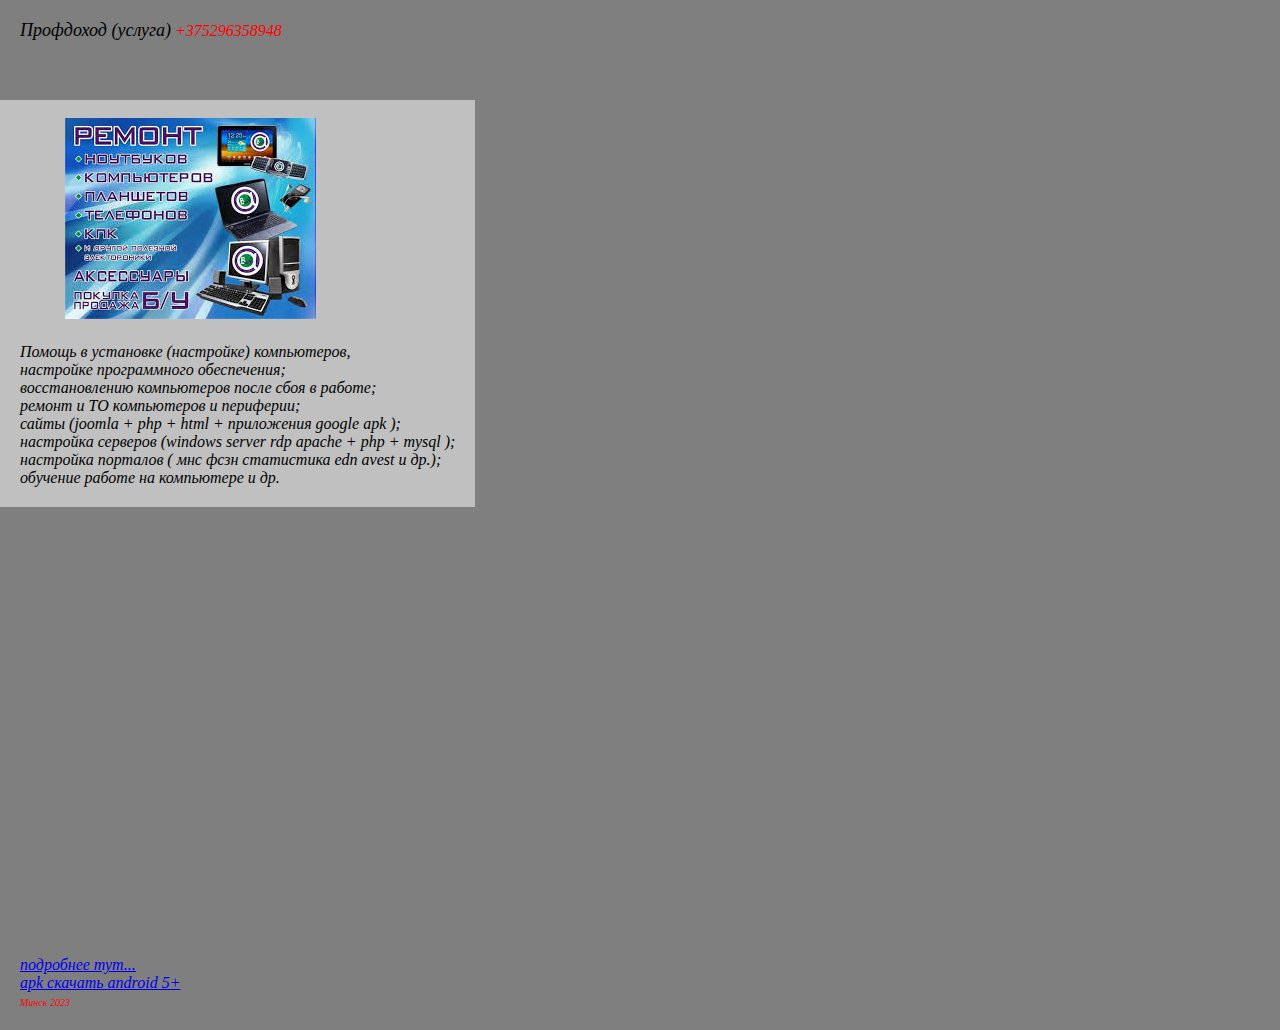
<file: index.html>
<!doctype html>
<html>
<style>
   .fig {   
    width: 80%;
    text-align: center; /* Выравнивание по центру */ 
	   }
  </style>
<head>
	<meta charset="UTF-8">
	<link rel="stylesheet" href="style.css">

	
	<title>Профдоход</title>

	
</head>
<body>
	<div id="wrap">
		<!--Шапка-->
		<div id="header">
			<div class="content"><p>
			<em>
			  <font size="4" >  Профдоход (услуга)</font> 
			  <font size="3" color= "FF0000">   +375296358948</font>			
			</em> <br />	</p>
			</div>
			<br />				
					
		    </div>
		
		
		<!--Контент
		<div id="content">-->
			<!--Левая колонка
			<div id="leftcol">
				<div class="content">
				
				
				</div>
			</div>			
			</div>-->
			
			<!--Контент-->
			<div id="main">
			
			<br />
                      </p>
					  
			<p class="fig">
			<svg xmlns="http://www.w3.org/2000/svg" xmlns:xlink="http://www.w3.org/1999/xlink" xmlns:sodipodi="http://sodipodi.sourceforge.net/DTD/sodipodi-0.dtd" xmlns:inkscape="http://www.inkscape.org/namespaces/inkscape" xmlns:realworld="http://www.rw-designer.com/export-svg" width="251px" height="201px">
                       <image height="201" inkscape:groupmode="layer" inkscape:label="Background" width="251"  xlink:href="[data-uri]" />
                     </svg>
			</p>		 
				  <div class="content"><p><em>Помощь в установке (настройке) компьютеров,
				  <br />
				  настройке программного обеспечения;
                   <br />
                       восстановлению компьютеров после сбоя в работе;
                   <br />
                      ремонт и ТО компьютеров и периферии;
                   <br />
				      сайты (joomla + php + html + приложения google apk );
				   <br />                    
				      настройка серверов (windows server rdp apache + php + mysql );
					<br /> 
                     настройка порталов ( мнс фсзн статистика edn avest и др.);
					 					<br /> 
                      обучение работе на компьютере и др.</p>
					 
					 </div>
		</div>
		
		<!--Подвал-->
		<div id="footer">
			<div class="content">
					 
                       <br />
		  
                      <br />				  
					   <a href="http://86.57.139.249/projekts/">подробнее тут...</a>   
					   <br />				  
					   <a href="https://razg71.github.io/services/test.apk"> apk скачать android 5+</a>   
<br />					   
			<p><font size="1" color= "FF0000">Минск 2023</font>
			 </p></div>
		</div>
	</div>
</body>
</html>
</file>
<file: style.css>
* {
	margin: 0;
	padding: 1;
}

html,
body {
	height: 100%;
}

body {
	background-color: #7f7f7f;
}

#wrap {
	background-color: #7f7f7f;
	min-height: 100%;
	position: relative;
	min-width: 680px;
}

/*Шапка*/
#header {
	
	height: 100px;
	background-color: #7f7f7f;
	float: center;
}

/*Контент*/
#content {
	
	overflow: hidden;
	background-color: #c0c0c0;
}

/*Левая колонка*/
#leftcol {
	width: 20%;
	float: left;
	background-color: #c0c0c0;
}

#main {
	
	overflow: hidden;
	background-color: #c0c0c0;
	float: left;
}

/*Подвал*/
#footer {
	height: 0px;
	background-color: #7f7f7f;
	position: absolute;
	bottom: 0;
	width: 100%;
}

.content {
	padding: 20px;
}
</file>
